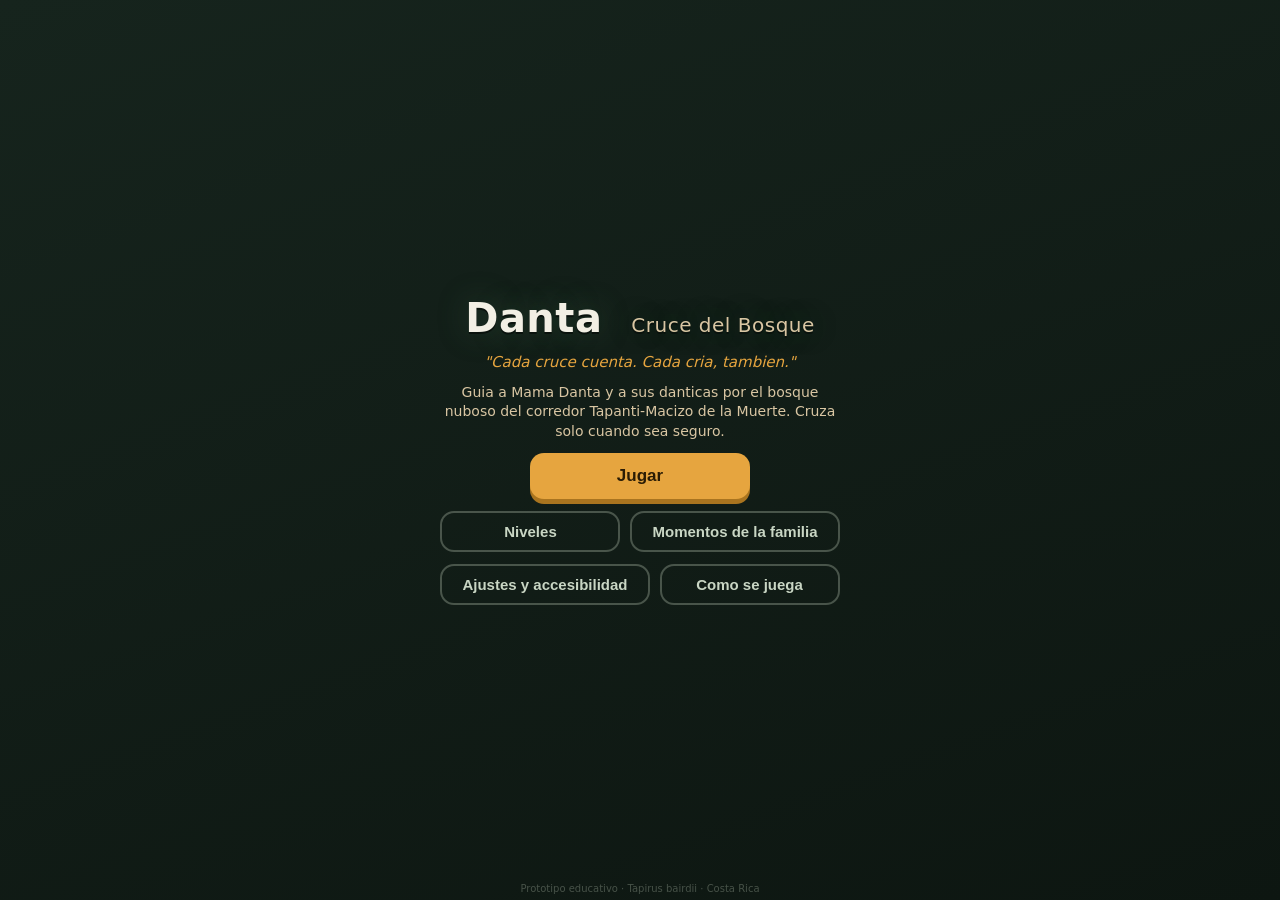
<file: index.html>
<!DOCTYPE html>
<html lang="es">
<head>
<meta charset="utf-8">
<meta name="viewport" content="width=device-width, initial-scale=1, maximum-scale=1, user-scalable=no, viewport-fit=cover">
<meta name="theme-color" content="#1b2a24">
<meta name="description" content="Danta: Cruce del Bosque — juego educativo de conservacion de la danta centroamericana (Tapirus bairdii), corredor Tapanti-Macizo de la Muerte, Costa Rica.">
<link rel="manifest" href="./manifest.json">
<link rel="icon" type="image/svg+xml" href="./icon.svg">
<title>Danta: Cruce del Bosque</title>
<style>
  :root{ --nube:#c9d6c4; --musgo:#3f6b4c; --musgo2:#2c4d38; --roble:#5b4632;
    --sepia:#d9c6a3; --ambar:#e6a53f; --alerta:#d1553b; --agua:#5f8aa6; --noche:#141f1a; --tinta:#101915; --hueso:#f2efe4;
    --danta-sombra-profunda:#1d1c1a; --danta-sombra:#2c2925; --danta-base:#453d37; --danta-medio:#5c5148; --danta-luz:#75685c;
    --danta-cara-base:#6e6458; --danta-cara-luz:#918473; --danta-hocico:#9d8f7c; --danta-labio:#b2a48f;
    --danta-oreja:#302b28; --danta-borde-oreja:#ded8c2; --danta-nariz:#181918; --danta-ojo:#101311; --danta-brillo-ojo:#f4f0dc;
    --danta-luz-bosque:#8fa88c; --danta-luz-lluvia:#8ea8b4; --danta-luz-ambar:#e7b466; --danta-contorno:#191b18;
    --cria-sombra-profunda:#3a281f; --cria-base:#76543c; --cria-medio:#91694b; --cria-luz:#ae8361;
    --cria-manchas:#ddcda7; --cria-manchas-sombra:#bba982; --cria-hocico:#9c7d67; --cria-nariz:#282321; }
  *{box-sizing:border-box; -webkit-tap-highlight-color:transparent; touch-action:none;}
  html,body{margin:0;padding:0;height:100%;width:100%;overflow:hidden;background:var(--tinta);
    font-family:system-ui,-apple-system,"Segoe UI",Roboto,sans-serif;color:var(--hueso);
    -webkit-user-select:none;user-select:none;overscroll-behavior:none;}
  #app{position:fixed;inset:0;display:flex;align-items:center;justify-content:center;background:#000;}
  #game{display:block;background:var(--noche);touch-action:none;}
  .ui{position:absolute;inset:0;pointer-events:none;}
  .ui > *{pointer-events:auto;}
  .hud{position:absolute;top:calc(env(safe-area-inset-top,0px) + 6px);left:8px;right:8px;
    display:flex;align-items:center;justify-content:space-between;gap:10px;pointer-events:none;}
  .hud > *{pointer-events:auto;}
  .bars{display:flex;gap:8px;align-items:center;background:rgba(16,25,21,.75);padding:6px 10px;border-radius:16px;backdrop-filter:blur(4px);border:1px solid rgba(255,255,255,.06);}
  .bar{display:flex;align-items:center;gap:5px;font-size:11px;font-weight:700;}
  .bar .lbl{font-size:14px;}
  .track{width:52px;height:8px;border-radius:6px;background:rgba(255,255,255,.12);overflow:hidden;}
  .fill{height:100%;width:100%;border-radius:6px;transition:width .2s ease;}
  .hud-right{display:flex;align-items:center;gap:8px;}
  .goalbar{background:rgba(16,25,21,.75);border-radius:16px;padding:6px 12px;display:flex;flex-direction:column;gap:1px;backdrop-filter:blur(4px);max-width:40vw;border:1px solid rgba(255,255,255,.06);}
  .goalbar b{font-size:12px;font-weight:800;white-space:nowrap;overflow:hidden;text-overflow:ellipsis;}
  .goalbar .small{font-size:11px;color:var(--sepia);}
  .chip{background:rgba(16,25,21,.75);border-radius:16px;padding:6px 11px;font-weight:800;font-size:14px;display:flex;flex-direction:column;align-items:center;gap:1px;backdrop-filter:blur(4px);border:1px solid rgba(255,255,255,.06);}
  .chip .small{font-size:10px;font-weight:600;color:var(--sepia);}
  .crias-chip{display:flex;gap:5px;align-items:center;background:rgba(16,25,21,.75);border-radius:16px;padding:6px 11px;font-weight:800;font-size:14px;backdrop-filter:blur(4px);border:1px solid rgba(255,255,255,.06);}
  .iconbtn{width:42px;height:42px;border-radius:50%;border:2px solid rgba(255,255,255,.15);background:rgba(16,25,21,.75);color:var(--hueso);font-size:18px;display:flex;align-items:center;justify-content:center;backdrop-filter:blur(4px);transition:all .15s;}
  .iconbtn:active{background:var(--musgo);transform:scale(.94);}
  .pill{position:absolute;top:calc(env(safe-area-inset-top,0px) + 54px);left:50%;transform:translateX(-50%);
    background:rgba(214,150,50,.94);color:#2a1c05;padding:8px 18px;border-radius:24px;font-weight:800;font-size:13px;
    max-width:80vw;text-align:center;box-shadow:0 4px 18px rgba(0,0,0,.6);opacity:0;transition:opacity .3s;}
  .pill.show{opacity:1;}
  .action-pad{position:absolute;bottom:calc(env(safe-area-inset-bottom,0px) + 12px);right:12px;display:flex;gap:10px;align-items:flex-end;pointer-events:none;}
  .action-pad > *{pointer-events:auto;}
  .abtn{width:62px;height:62px;border-radius:50%;border:3px solid rgba(255,255,255,.15);background:rgba(28,44,36,.85);color:var(--hueso);
    font-size:11px;font-weight:700;display:flex;flex-direction:column;align-items:center;justify-content:center;line-height:1;gap:3px;
    box-shadow:0 4px 16px rgba(0,0,0,.5);backdrop-filter:blur(3px);transition:all .15s;}
  .abtn .ic{font-size:22px;}
  .abtn:active{transform:scale(.92);background:var(--musgo);}
  .abtn:disabled{opacity:.35;}
  .dpad-wrap{position:absolute;bottom:calc(env(safe-area-inset-bottom,0px) + 12px);left:12px;display:flex;flex-direction:column;align-items:flex-start;gap:8px;pointer-events:none;}
  .dpad-wrap > *{pointer-events:auto;}
  .dpad-toggle{width:48px;height:48px;border-radius:14px;border:2px solid rgba(255,255,255,.15);background:rgba(16,25,21,.75);color:var(--hueso);font-size:20px;font-weight:800;display:flex;align-items:center;justify-content:center;backdrop-filter:blur(3px);transition:all .15s;}
  .dpad-toggle.on{background:var(--musgo);border-color:var(--ambar);}
  .dpad{display:none;grid-template-columns:repeat(3,52px);grid-template-rows:repeat(3,52px);gap:6px;}
  .dpad.show{display:grid;}
  .dbtn{border:2px solid rgba(255,255,255,.12);background:rgba(28,44,36,.88);color:var(--hueso);font-size:24px;font-weight:800;border-radius:14px;display:flex;align-items:center;justify-content:center;box-shadow:0 3px 12px rgba(0,0,0,.4);transition:all .08s;}
  .dbtn:active,.dbtn.act{background:var(--ambar);color:#2a1c05;transform:scale(.93);}
  .dbtn.empty{background:transparent;border:none;box-shadow:none;}
  .du{grid-column:2;grid-row:1;} .dl{grid-column:1;grid-row:2;} .dc{grid-column:2;grid-row:2;background:rgba(16,25,21,.6);font-size:14px;} .dr{grid-column:3;grid-row:2;} .dd{grid-column:2;grid-row:3;}
  .screen{position:absolute;inset:0;display:flex;flex-direction:column;align-items:center;justify-content:center;text-align:center;padding:18px;gap:12px;background:linear-gradient(160deg,#16241d 0%,#0d1611 100%);overflow-y:auto;}
  .screen.hidden{display:none;}
  h1{font-size:clamp(24px,6vw,40px);margin:0;letter-spacing:.5px;text-shadow:0 2px 0 #0a120d, 0 0 30px rgba(63,107,76,.4);}
  .subtitle{color:var(--sepia);font-size:14px;max-width:46ch;line-height:1.4;margin:0;}
  .tagline{color:var(--ambar);font-style:italic;font-size:15px;margin:0;}
  button.menu{border:none;border-radius:14px;padding:13px 24px;font-size:17px;font-weight:800;background:var(--ambar);color:#2a1c05;box-shadow:0 5px 0 #a9741f;min-width:220px;cursor:pointer;transition:all .08s;}
  button.menu:active{transform:translateY(3px);box-shadow:0 2px 0 #a9741f;}
  button.menu.ghost{background:transparent;color:var(--nube);border:2px solid rgba(201,214,196,.3);box-shadow:none;font-size:15px;padding:10px 20px;font-weight:700;min-width:180px;}
  button.menu.ghost:active{transform:translateY(2px);background:rgba(63,107,76,.25);}
  .row{display:flex;gap:10px;flex-wrap:wrap;justify-content:center;}
  .card{background:rgba(20,32,26,.92);border:1px solid rgba(201,214,196,.12);border-radius:18px;padding:14px 18px;max-width:520px;width:100%;text-align:left;backdrop-filter:blur(4px);}
  .opt{display:flex;justify-content:space-between;align-items:center;padding:10px 0;gap:12px;border-bottom:1px solid rgba(255,255,255,.06);}
  .opt:last-child{border-bottom:none;}
  .opt .desc{font-size:12px;color:var(--sepia);margin-top:2px;}
  .toggle{width:56px;height:30px;border-radius:16px;background:rgba(255,255,255,.15);position:relative;flex:0 0 auto;border:none;}
  .toggle .knob{position:absolute;top:3px;left:3px;width:24px;height:24px;border-radius:50%;background:var(--nube);transition:.16s;}
  .toggle.on{background:var(--musgo);} .toggle.on .knob{left:29px;background:var(--ambar);}
  .seg{display:flex;border-radius:10px;overflow:hidden;border:1px solid rgba(255,255,255,.12);}
  .seg button{background:transparent;color:var(--nube);border:none;padding:7px 11px;font-weight:700;font-size:13px;transition:all .1s;}
  .seg button.sel{background:var(--musgo);color:#fff;}
  .results-grid{display:grid;grid-template-columns:1fr auto 1fr auto;gap:5px 14px;width:100%;max-width:560px;font-size:13px;text-align:left;background:rgba(20,32,26,.92);padding:14px 18px;border-radius:18px;border:1px solid rgba(201,214,196,.08);}
  .results-grid .k{color:var(--sepia);} .results-grid .v{font-weight:800;text-align:right;}
  .results-grid .total{grid-column:1/5;border-top:1px solid rgba(255,255,255,.10);margin-top:4px;padding-top:6px;display:flex;justify-content:space-between;font-size:17px;font-weight:900;color:var(--ambar);}
  .badge{display:inline-flex;align-items:center;gap:6px;background:rgba(214,150,50,.15);border:1px solid var(--ambar);color:var(--ambar);border-radius:20px;padding:5px 11px;font-size:12px;font-weight:800;margin:3px;}
  .album-grid{display:grid;grid-template-columns:repeat(auto-fill,minmax(96px,1fr));gap:8px;width:100%;max-width:560px;}
  .album-item{background:rgba(20,32,26,.92);border-radius:14px;padding:8px 6px;font-size:11px;text-align:center;border:1px solid rgba(255,255,255,.06);}
  .album-item.locked{opacity:.4;} .album-item .em{font-size:26px;display:block;margin-bottom:3px;}
  .credit{position:absolute;bottom:6px;font-size:10px;color:rgba(201,214,196,.3);}
  .flash{position:absolute;inset:0;background:#fff;opacity:0;pointer-events:none;}
  .rotate-hint{position:absolute;inset:0;display:none;flex-direction:column;align-items:center;justify-content:center;gap:14px;background:rgba(13,22,17,.97);z-index:50;text-align:center;padding:24px;}
  .rotate-hint .rot{font-size:56px;animation:spin 2.4s ease-in-out infinite;}
  @keyframes spin{0%,100%{transform:rotate(0)}50%{transform:rotate(90deg)}}
  @media (orientation:portrait){ .rotate-hint{display:flex;} }
</style>
</head>
<body>
<div id="app">
  <canvas id="game" width="820" height="440"></canvas>
  <div class="ui" id="gameUI" style="display:none">
    <div class="hud" id="hud">
      <div class="bars">
        <div class="bar"><span class="lbl">&#128170;</span><div class="track"><div class="fill" id="barEnergy" style="background:linear-gradient(180deg,#a5dd7b,#6ca84d)"></div></div></div>
        <div class="bar"><span class="lbl">&#10084;</span><div class="track"><div class="fill" id="barHealth" style="background:linear-gradient(180deg,#ff8172,#ce5048)"></div></div></div>
        <div class="bar"><span class="lbl">&#9889;</span><div class="track"><div class="fill" id="barStress" style="background:linear-gradient(180deg,#f1c15c,#b88225);width:0%"></div></div></div>
      </div>
      <div class="goalbar"><b id="goalText">Objetivo</b><span class="small" id="goalSub"></span></div>
      <div class="hud-right">
        <div class="crias-chip" id="criasChip">&#129412; <span id="criasCount">0/0</span></div>
        <div class="chip"><span id="scoreVal">0</span><span class="small">ISC</span></div>
        <button class="iconbtn" id="pauseBtn" aria-label="Pausa">&#9208;</button>
      </div>
    </div>
    <div class="pill" id="pill"></div>
    <div class="dpad-wrap">
      <button class="dpad-toggle" id="dpadToggle" aria-label="Mostrar control en cruz">&#10010;</button>
      <div class="dpad" id="dpad">
        <button class="dbtn du" data-dx="0" data-dy="-1" aria-label="Arriba">&#9650;</button>
        <button class="dbtn dl" data-dx="-1" data-dy="0" aria-label="Izquierda">&#9664;</button>
        <button class="dbtn dc" id="dpadStop" aria-label="Alto">&#9209;</button>
        <button class="dbtn dr" data-dx="1" data-dy="0" aria-label="Derecha">&#9654;</button>
        <button class="dbtn dd" data-dx="0" data-dy="1" aria-label="Abajo">&#9660;</button>
      </div>
    </div>
    <div class="action-pad" id="actionPad">
      <button class="abtn" id="btnLlamar"><span class="ic">&#128227;</span>Llamar</button>
      <button class="abtn" id="btnDetener"><span class="ic">&#9995;</span>Detener</button>
      <button class="abtn" id="btnRefugio"><span class="ic">&#127807;</span>Refugio</button>
    </div>
    <div class="flash" id="flash"></div>
  </div>
  <div class="rotate-hint"><div class="rot">&#128241;</div><div style="font-weight:800;font-size:18px;">Gira el dispositivo</div><div class="subtitle">Danta: Cruce del Bosque se juega en horizontal.</div></div>
  <div class="screen" id="menu">
    <h1>Danta &nbsp;<span style="font-size:.5em;color:var(--sepia);font-weight:500;">Cruce del Bosque</span></h1>
    <p class="tagline">"Cada cruce cuenta. Cada cria, tambien."</p>
    <p class="subtitle">Guia a Mama Danta y a sus danticas por el bosque nuboso del corredor Tapanti-Macizo de la Muerte. Cruza solo cuando sea seguro.</p>
    <div class="row"><button class="menu" id="playBtn">Jugar</button></div>
    <div class="row"><button class="menu ghost" id="continueBtn">Niveles</button><button class="menu ghost" id="albumBtn">Momentos de la familia</button></div>
    <div class="row"><button class="menu ghost" id="settingsBtn">Ajustes y accesibilidad</button><button class="menu ghost" id="howBtn">Como se juega</button></div>
    <div class="credit">Prototipo educativo &middot; Tapirus bairdii &middot; Costa Rica</div>
  </div>
  <div class="screen hidden" id="levels"><h1 style="font-size:26px;">Niveles</h1><div class="card" id="levelList"></div><button class="menu ghost" id="levelsBack">Volver</button></div>
  <div class="screen hidden" id="settings"><h1 style="font-size:26px;">Ajustes</h1><div class="card" id="settingsList"></div><button class="menu ghost" id="settingsBack">Volver</button></div>
  <div class="screen hidden" id="how"><h1 style="font-size:24px;">Como se juega</h1>
    <div class="card" style="font-size:13px;line-height:1.55;">
      <p>&#128072; <b>Arrastra el dedo</b> (o usa el <b>control en cruz</b> &#10010; abajo a la izquierda) para llevar a Mama Danta de izquierda a derecha.</p>
      <p>&#127811; <b>Come plantas</b> a ambos lados para recuperar energia. Las maduras dan mas alimento y semillas.</p>
      <p>&#128663; <b>Observa el transito.</b> Los vehiculos suben y bajan por la via. Cruza solo cuando TODO el grupo tenga tiempo.</p>
      <p>&#128227; <b>Llamar</b> reagrupa &middot; &#9995; <b>Detener</b> congela al borde &middot; &#127807; <b>Refugio</b> esconde en vegetacion.</p>
      <p>&#127753; Usa los <b>pasos de fauna</b> (franjas verdes que cruzan la via): el cruce es seguro y da bonificacion.</p>
      <p>&#127919; Llega al <b>bosque protegido</b> (derecha) con la mayor cantidad de crias.</p>
    </div>
    <button class="menu ghost" id="howBack">Entendido</button></div>
  <div class="screen hidden" id="album"><h1 style="font-size:24px;">Momentos de la familia</h1><p class="subtitle">Escenas que has desbloqueado protegiendo al grupo.</p><div class="album-grid" id="albumGrid"></div><button class="menu ghost" id="albumBack">Volver</button></div>
  <div class="screen hidden" id="intro"><h1 id="introTitle" style="font-size:24px;"></h1><p class="subtitle" id="introDesc"></p><div class="card" id="introGoals" style="font-size:13px;"></div><button class="menu" id="introStart">Comenzar</button><button class="menu ghost" id="introBack">Volver al menu</button></div>
  <div class="screen hidden" id="pause"><h1 style="font-size:28px;">Pausa</h1><button class="menu" id="resumeBtn">Continuar</button><button class="menu ghost" id="restartBtn">Reiniciar nivel</button><button class="menu ghost" id="quitBtn">Salir al menu</button></div>
  <div class="screen hidden" id="results"><h1 id="resultTitle" style="font-size:26px;"></h1><div id="resultBadges" class="row"></div><div class="results-grid" id="resultGrid"></div><p class="subtitle" id="resultMsg" style="color:var(--ambar)"></p><div class="row"><button class="menu" id="nextBtn">Siguiente nivel</button></div><div class="row"><button class="menu ghost" id="replayBtn">Repetir nivel</button><button class="menu ghost" id="resultsMenuBtn">Menu</button></div></div>
  <div class="screen hidden" id="gameover"><h1 style="font-size:26px;">Mama Danta necesita descansar</h1><p class="subtitle" id="gameoverMsg"></p><button class="menu" id="goRetry">Reintentar nivel</button><button class="menu ghost" id="goMenu">Menu</button></div>
</div>
<script>
"use strict";
/* DANTA: CRUCE DEL BOSQUE — rediseño 2.5D con cámara y zoom */
const Store=(()=>{ const KEY="danta_cruce_v2"; let mem={}; let ok=true;
  try{ const t="__t"; localStorage.setItem(t,"1"); localStorage.removeItem(t); }catch(e){ ok=false; }
  function load(){ try{ if(ok){ const raw=localStorage.getItem(KEY); return raw?JSON.parse(raw):{}; } }catch(e){ ok=false; } return mem; }
  function save(d){ mem=d; try{ if(ok) localStorage.setItem(KEY,JSON.stringify(d)); }catch(e){ ok=false; } }
  return { load, save, available:()=>ok };
})();
const defaultState={ level:1, unlockedLevel:1, bestScores:{}, album:{}, survivors:[],
  settings:{ sound:true, vibrate:true, childMode:false, eduMode:false, difficulty:"normal", highContrast:false, gameSpeed:1, dpad:false } };
let persist=Object.assign({},defaultState,Store.load());
persist.settings=Object.assign({},defaultState.settings,persist.settings||{});
function commit(){ Store.save(persist); }

const TAU=Math.PI*2;
const clamp=(v,a,b)=> v<a?a:(v>b?b:v);
const lerp=(a,b,t)=> a+(b-a)*t;
const rand=(a=1,b=0)=> b+Math.random()*(a-b);
const randInt=(a,b)=> Math.floor(rand(a,b+1));
const pick=arr=> arr[Math.floor(Math.random()*arr.length)];
const dist=(ax,ay,bx,by)=> Math.hypot(ax-bx,ay-by);
const now=()=> performance.now();

const canvas=document.getElementById("game"), ctx=canvas.getContext("2d");
const W=820,H=440; canvas.width=W; canvas.height=H;
function fitCanvas(){ const vw=window.innerWidth, vh=window.innerHeight; const s=Math.min(vw/W,vh/H);
  canvas.style.width=Math.round(W*s)+"px"; canvas.style.height=Math.round(H*s)+"px"; }
window.addEventListener("resize",fitCanvas); fitCanvas();

/* Proyección oblicua 3/4 */
const CW=100, CH=100;
const ORIGIN={x:232,y:70};
const EX={x:5.4, y:0.20};
const EY={x:-1.2, y:3.30};
const PDET=EX.x*EY.y - EY.x*EX.y;

/* Cámara con zoom alto */
const camera = { x: ORIGIN.x, y: ORIGIN.y, zoom: 3.2, targetX: ORIGIN.x, targetY: ORIGIN.y, targetZoom: 3.2 };

function proj(gx, gy) {
  const wx = ORIGIN.x + gx*EX.x + gy*EY.x;
  const wy = ORIGIN.y + gx*EX.y + gy*EY.y;
  return { x: (wx - camera.x) * camera.zoom + W/2, y: (wy - camera.y) * camera.zoom + H/2 };
}
function unproj(sx, sy) {
  const wx = (sx - W/2) / camera.zoom + camera.x;
  const wy = (sy - H/2) / camera.zoom + camera.y;
  const dx = wx - ORIGIN.x, dy = wy - ORIGIN.y;
  return { gx: (dx*EY.y - dy*EY.x)/PDET, gy: (dy*EX.x - dx*EX.y)/PDET };
}
function feetY(gx,gy){ return ORIGIN.y+gx*EX.y+gy*EY.x; }
const GX_LEFT_END=36, GX_ROAD_A=41, GX_ROAD_B=65, GX_RIGHT_START=70;
const LANES=[46,53,60];
function onRoadGx(gx){ return gx>GX_ROAD_A-2 && gx<GX_ROAD_B+2; }
function inForestGx(gx){ return gx<GX_LEFT_END || gx>GX_RIGHT_START; }
const ROAD_PX_PER_U=Math.hypot(EX.x,EX.y);

/* Audio */
const Sound=(()=>{ let ctxA=null, master=null;
  function ensure(){ if(ctxA) return; try{ ctxA=new (window.AudioContext||window.webkitAudioContext)(); master=ctxA.createGain(); master.gain.value=0.5; master.connect(ctxA.destination); }catch(e){ ctxA=null; } }
  function tone(freq,dur,type="sine",vol=0.3,slideTo=null){ if(!persist.settings.sound) return; ensure(); if(!ctxA) return;
    const o=ctxA.createOscillator(), g=ctxA.createGain(); o.type=type; o.frequency.value=freq;
    if(slideTo) o.frequency.exponentialRampToValueAtTime(slideTo,ctxA.currentTime+dur);
    g.gain.value=vol; g.gain.exponentialRampToValueAtTime(0.0001,ctxA.currentTime+dur);
    o.connect(g); g.connect(master); o.start(); o.stop(ctxA.currentTime+dur); }
  function noise(dur,vol=0.15){ if(!persist.settings.sound) return; ensure(); if(!ctxA) return;
    const n=Math.floor(ctxA.sampleRate*dur), buf=ctxA.createBuffer(1,n,ctxA.sampleRate), d=buf.getChannelData(0);
    for(let i=0;i<n;i++) d[i]=(Math.random()*2-1)*(1-i/n);
    const src=ctxA.createBufferSource(); src.buffer=buf; const g=ctxA.createGain(); g.gain.value=vol; src.connect(g); g.connect(master); src.start(); }
  return { resume(){ ensure(); if(ctxA&&ctxA.state==="suspended") ctxA.resume(); },
    eat(){ tone(520,.12,"triangle",.2,660); }, call(){ tone(300,.25,"sine",.3,240); },
    warn(){ tone(660,.08,"square",.25); setTimeout(()=>tone(660,.08,"square",.25),120); },
    car(){ noise(.25,.08); }, lose(){ tone(300,.5,"sine",.3,150); }, seed(){ tone(700,.1,"triangle",.15,900); },
    pass(){ tone(440,.15,"sine",.25,550); }, celebrate(){ [523,659,784,1046].forEach((f,i)=> setTimeout(()=>tone(f,.2,"triangle",.25),i*110)); },
    soft(){ tone(400,.6,"sine",.18,320); } };
})();
function vibrate(ms){ if(persist.settings.vibrate && navigator.vibrate){ try{ navigator.vibrate(ms); }catch(e){} } }

/* Personalidades */
const PERSONALITIES={
  curiosa:{icon:"🦋",name:"Curiosa",distract:0.9,freeze:0.1,speed:1.0,tire:1.0,panicDir:0.1,follow:0.9},
  timida:{icon:"😨",name:"Timida",distract:0.2,freeze:0.9,speed:0.9,tire:1.0,panicDir:0.1,follow:1.0},
  rapida:{icon:"💨",name:"Rapida",distract:0.3,freeze:0.1,speed:1.35,tire:1.1,panicDir:0.2,follow:0.7},
  dormilona:{icon:"😴",name:"Dormilona",distract:0.3,freeze:0.3,speed:0.8,tire:1.5,panicDir:0.1,follow:0.9},
  juguetona:{icon:"💦",name:"Juguetona",distract:0.8,freeze:0.1,speed:1.05,tire:1.1,panicDir:0.2,follow:0.8},
  obediente:{icon:"💚",name:"Obediente",distract:0.1,freeze:0.1,speed:1.0,tire:0.9,panicDir:0.05,follow:1.3},
  asustadiza:{icon:"🌀",name:"Asustadiza",distract:0.3,freeze:0.5,speed:1.1,tire:1.0,panicDir:0.8,follow:0.9}
};
const PERS_KEYS=Object.keys(PERSONALITIES);

/* Niveles */
const LEVELS=[
  { id:1, name:"Primer cruce", desc:"Mama Danta sola. Aprende a moverte, comer y observar el transito.",
    goals:{minCrias:0,minFood:2,minSeeds:0}, criasStart:0, criasSpawn:0,
    traffic:{interval:3.0,speed:70,density:1,night:false,twoWay:false}, hunters:0, fog:0, rain:0, faunaPasses:1,
    tips:["Arrastra el dedo o usa el control en cruz (+) para mover a Mama Danta.","Come 2 plantas y llega al bosque de la derecha."] },
  { id:2, name:"La primera dantica", desc:"Aparece una cria obediente. Aprende a llamarla y a esperar antes de cruzar.",
    goals:{minCrias:1,minFood:2,minSeeds:1}, criasStart:1, criasSpawn:0, forcePers:["obediente"],
    traffic:{interval:2.8,speed:80,density:1,night:false,twoWay:false}, hunters:0, fog:0, rain:0, faunaPasses:1,
    tips:["Usa Llamar para reagrupar a la cria.","Espera a que el grupo tenga tiempo de cruzar junto."] },
  { id:3, name:"Dos pequenas exploradoras", desc:"Dos crias con caracteres distintos. Reagrupalas y usa un paso de fauna.",
    goals:{minCrias:2,minFood:3,minSeeds:1}, criasStart:2, criasSpawn:0, forcePers:["curiosa","rapida"],
    traffic:{interval:2.4,speed:90,density:1,night:false,twoWay:true}, hunters:0, fog:0, rain:0, faunaPasses:2,
    tips:["Detener congela a las crias al borde de la via.","La franja verde que cruza la via es un paso de fauna."] },
  { id:4, name:"Bosque fragmentado", desc:"Menos cobertura y mas transito. Busca refugios y protege a tres danticas.",
    goals:{minCrias:3,minFood:3,minSeeds:2}, criasStart:3, criasSpawn:0,
    traffic:{interval:2.0,speed:100,density:2,night:false,twoWay:true}, hunters:0, fog:0, rain:0, faunaPasses:2,
    tips:["Refugio esconde a las crias en vegetacion densa.","Dispersa semillas comiendo frutos maduros."] },
  { id:5, name:"Noche y neblina", desc:"Luces, camiones y cazadores. Manten al grupo unido y evita zonas abiertas.",
    goals:{minCrias:3,minFood:2,minSeeds:1}, criasStart:3, criasSpawn:1,
    traffic:{interval:2.2,speed:110,density:2,night:true,twoWay:true}, hunters:2, fog:0.55, rain:0, faunaPasses:2,
    tips:["En la niebla los cazadores te ven menos.","Quedate quieto o en refugio si un cazador se acerca."] },
  { id:6, name:"El gran corredor", desc:"Crias y juveniles. Atraviesa el corredor usando pasos de fauna y dispersa semillas.",
    goals:{minCrias:4,minFood:3,minSeeds:3}, criasStart:4, criasSpawn:1,
    traffic:{interval:1.7,speed:120,density:3,night:false,twoWay:true}, hunters:1, fog:0.2, rain:0.5, faunaPasses:3,
    tips:["Planifica: que TODO el grupo cruce por el paso de fauna.","Cada cria que llega fortalece a la poblacion."] }
];
function diffMul(){ const d=persist.settings.difficulty;
  if(persist.settings.childMode) return {speed:0.6,interval:1.6,hunters:0};
  if(persist.settings.eduMode) return {speed:0.85,interval:1.3,hunters:0};
  if(d==="suave") return {speed:0.8,interval:1.4,hunters:0.5};
  if(d==="reto") return {speed:1.2,interval:0.8,hunters:1.3};
  return {speed:1,interval:1,hunters:1}; }

const CELEBRATIONS=[
  {id:"orejas",em:"👂",label:"Orejas en coro"}, {id:"giro",em:"🌀",label:"Vuelta a mama"},
  {id:"charco",em:"💦",label:"Salto al charco"}, {id:"sacudida",em:"💧",label:"Sacudida mojada"},
  {id:"fila",em:"⬆️",label:"Hocicos al cielo"}, {id:"tropezon",em:"🍂",label:"Tropezon simpatico"},
  {id:"asomo",em:"👀",label:"Asomo timido"}, {id:"toque",em:"💚",label:"Toque de hocico"},
  {id:"descanso",em:"😌",label:"Descanso en familia"}, {id:"reverencia",em:"🙇",label:"Pequena reverencia"},
  {id:"hojas",em:"🍃",label:"Juego con hojas"}
];
function unlockAlbum(id){ if(id && !persist.album[id]){ persist.album[id]=true; commit(); } }

/* ------- REDISEÑO 2.5D: DIBUJO DE LA DANTA (MODULAR) ------- */
function drawTapir3D(g, sx, sy, size, face, opts) {
  opts=opts||{};
  const calf=!!opts.calf, scared=!!opts.scared, mood=opts.mood||"neutral", pose=opts.pose||"idle";
  const anim=opts.animTime||0, speed=opts.speed||0, wet=!!opts.wet, night=!!opts.night;
  const s=size*0.12; // escala base (size es el multiplicador, ej: 7.0)
  const depth=opts.depth||1;
  const ds=0.72+depth*0.28;
  g.save(); g.translate(sx,sy); g.scale(face*ds,ds);
  const shadowCol="rgba(0,0,0,0.25)";
  // 1. Sombra proyectada
  g.save(); g.globalAlpha=0.30; g.fillStyle=shadowCol; 
  g.beginPath(); g.ellipse(0,s*0.15,s*2.2,s*0.7,0,0,TAU); g.fill(); g.restore();

  // 2. Patas traseras
  const legCol="#1d1c1a";
  g.fillStyle=legCol;
  const walk=Math.sin(anim*speed);
  const legOff=walk*0.06*s;
  g.fillRect(-s*1.05,-s*0.5+legOff, s*0.35, s*0.6);
  g.fillRect(-s*0.55,-s*0.48-legOff, s*0.35, s*0.58);

  // 3. Cuerpo base (gradiente radial)
  const bodyGrad=g.createRadialGradient(-s*0.3,-s*1.4,s*0.1,-s*0.15,-s*0.85,s*1.8);
  bodyGrad.addColorStop(0, "#75685c");
  bodyGrad.addColorStop(0.3, "#5c5148");
  bodyGrad.addColorStop(0.65, "#453d37");
  bodyGrad.addColorStop(1, "#24211e");
  g.fillStyle=bodyGrad;
  g.beginPath(); g.ellipse(-s*0.1,-s*0.95,s*1.2,s*0.85,-0.06,0,TAU); g.fill();

  // 4. Sombra inferior (vientre)
  const bellyGrad=g.createRadialGradient(-s*0.1,-s*0.6,s*0.05,-s*0.1,-s*0.35,s*1.2);
  bellyGrad.addColorStop(0,"rgba(20,18,16,0)");
  bellyGrad.addColorStop(0.6,"rgba(20,18,16,0.2)");
  bellyGrad.addColorStop(1,"rgba(14,13,12,0.55)");
  g.fillStyle=bellyGrad; g.beginPath(); g.ellipse(-s*0.1,-s*0.55,s*1.1,s*0.6,0,0,TAU); g.fill();

  // 5. Grupa (luz)
  g.fillStyle="#6b6157"; g.beginPath(); g.ellipse(-s*0.85,-s*0.95,s*0.5,s*0.65,0,0,TAU); g.fill();

  // 6. Cuello y cabeza (gradiente)
  const headGrad=g.createRadialGradient(s*0.8,-s*1.2,s*0.1,s*0.95,-s*1.15,s*0.6);
  headGrad.addColorStop(0,"#918473"); headGrad.addColorStop(0.5,"#6e6458"); headGrad.addColorStop(1,"#4a413b");
  g.fillStyle=headGrad;
  g.beginPath(); g.ellipse(s*0.95,-s*1.15,s*0.5,s*0.48,0.2,0,TAU); g.fill();

  // 7. Trompa (carnosa)
  const trunkOff=(mood==="curiosa"?-0.05*s:(mood==="asustada"?0.05*s:0));
  g.fillStyle="#9d8f7c";
  g.beginPath(); g.moveTo(s*1.25,-s*1.25+trunkOff);
  g.quadraticCurveTo(s*1.65,-s*1.2+trunkOff*0.7,s*1.6,-s*0.9+trunkOff*0.4);
  g.quadraticCurveTo(s*1.5,-s*0.85+trunkOff*0.3,s*1.3,-s*1.0+trunkOff*0.2); g.closePath(); g.fill();
  // nariz
  g.fillStyle="#181918"; g.beginPath(); g.arc(s*1.55,-s*0.88+trunkOff*0.2,s*0.06,0,TAU); g.fill();
  g.fillStyle="rgba(20,20,20,0.2)"; g.beginPath(); g.arc(s*1.45,-s*0.92+trunkOff*0.2,s*0.04,0,TAU); g.fill();

  // 8. Patas delanteras
  g.fillStyle=legCol;
  const legOff2=-walk*0.06*s;
  g.fillRect(s*0.35,-s*0.5+legOff2, s*0.32, s*0.58);
  g.fillRect(s*0.70,-s*0.46-legOff2, s*0.32, s*0.54);
  // pezuñas
  g.fillStyle="#2a2622"; g.fillRect(s*0.35,-s*0.02+legOff2, s*0.15, s*0.08);
  g.fillRect(s*0.70,-s*0.0-legOff2, s*0.15, s*0.08);

  // 9. Oreja posterior
  const earDrop=(mood==="asustada"?0.15*s:(mood==="feliz"?-0.1*s:0));
  g.fillStyle="#302b28";
  g.beginPath(); g.ellipse(s*0.72,-s*1.5+earDrop,s*0.16,s*0.28,-0.2,0,TAU); g.fill();
  g.fillStyle="#ded8c2"; g.beginPath(); g.ellipse(s*0.72,-s*1.62+earDrop,s*0.09,s*0.14,-0.2,0,TAU); g.fill();

  // 10. Oreja frontal
  g.fillStyle="#302b28";
  g.beginPath(); g.ellipse(s*1.0,-s*1.45+earDrop,s*0.18,s*0.30,0.15,0,TAU); g.fill();
  g.fillStyle="#ded8c2"; g.beginPath(); g.ellipse(s*1.0,-s*1.58+earDrop,s*0.10,s*0.16,0.15,0,TAU); g.fill();

  // 11. Ojo (lateral, expresivo)
  const eyeOpen=(mood==="asustada"||scared)?1:(mood==="feliz"?0.6:0.8);
  const eyeYOff=(mood==="feliz"?-0.04*s:0);
  g.fillStyle="#101311"; g.beginPath(); g.ellipse(s*1.02,-s*1.18+eyeYOff,s*0.09*eyeOpen,s*0.07*eyeOpen,0,0,TAU); g.fill();
  g.fillStyle="#f4f0dc"; g.beginPath(); g.arc(s*1.04,-s*1.20+eyeYOff,s*0.025,0,TAU); g.fill();
  // párpado superior
  g.strokeStyle="#1d1c1a"; g.lineWidth=s*0.03; g.beginPath(); g.arc(s*1.02,-s*1.18+eyeYOff,s*0.09*eyeOpen,-Math.PI,0); g.stroke();

  // 12. Boca (sutil)
  if(mood!=="asustada"){ g.strokeStyle="#1d1c1a"; g.lineWidth=s*0.02; g.beginPath(); g.arc(s*1.3,-s*0.95+trunkOff*0.2,s*0.08,0.1,0.5); g.stroke(); }

  // 13. Marcas de cría (si es calf)
  if(calf){
    // Franjas crema longitudinales
    g.fillStyle="rgba(221,205,167,0.7)";
    for(let i=0;i<5;i++){ const ux=-s*1.0+i*s*0.4, uy=-s*0.95+((i%2)?-s*0.3:s*0.25); g.beginPath(); g.ellipse(ux,uy,s*0.12,s*0.22,0.3,0,TAU); g.fill(); }
    // Manchas laterales
    g.fillStyle="rgba(187,169,130,0.5)";
    for(let i=0;i<6;i++){ const a=i*1.2+0.5; g.beginPath(); g.arc(-s*0.5+Math.cos(a)*s*0.5,-s*0.9+Math.sin(a)*s*0.5,s*0.08,0,TAU); g.fill(); }
  }

  // 14. Oclusión ambiental bajo cuello y mandíbula
  g.fillStyle="rgba(0,0,0,0.15)"; g.beginPath(); g.ellipse(s*0.9,-s*0.9,s*0.25,s*0.15,0.2,0,TAU); g.fill();

  // 15. Luz de borde (rim light)
  const rimCol=night?"rgba(90,120,130,0.3)":"rgba(200,220,190,0.25)";
  g.strokeStyle=rimCol; g.lineWidth=s*0.05;
  g.beginPath(); g.arc(-s*0.85,-s*0.95,s*0.45, -0.5,0.5); g.stroke();
  g.beginPath(); g.arc(s*0.95,-s*1.15,s*0.4, 0.2,1.0); g.stroke();

  // 16. Reflejos de humedad (si está mojado)
  if(wet){
    g.fillStyle="rgba(255,255,255,0.08)"; g.beginPath(); g.ellipse(-s*0.3,-s*1.3,s*0.3,s*0.1,0.2,0,TAU); g.fill();
    g.fillStyle="rgba(255,255,255,0.05)"; g.beginPath(); g.ellipse(-s*0.6,-s*1.1,s*0.2,s*0.06,0,0,TAU); g.fill();
  }

  // 17. Contorno cómic variable
  g.strokeStyle="#191b18"; g.lineWidth=s*0.055; g.lineJoin="round"; g.lineCap="round";
  g.strokeStyle="rgba(25,27,24,0.75)"; 
  // contorno parcial: cuerpo, cabeza
  g.beginPath(); g.moveTo(-s*1.0,-s*0.5); g.quadraticCurveTo(-s*1.2,-s*0.8,-s*0.9,-s*1.1);
  g.quadraticCurveTo(-s*0.6,-s*1.4,0,-s*1.5);
  g.quadraticCurveTo(s*0.6,-s*1.5,s*0.95,-s*1.3);
  g.quadraticCurveTo(s*1.3,-s*1.1,s*1.4,-s*0.8);
  g.quadraticCurveTo(s*1.3,-s*0.5,s*1.1,-s*0.4);
  g.stroke();
  // contorno de patas
  g.lineWidth=s*0.045;
  g.strokeRect(s*0.35,-s*0.5,s*0.32,s*0.58);
  g.strokeRect(s*0.70,-s*0.46,s*0.32,s*0.54);
  g.strokeRect(-s*1.05,-s*0.5,s*0.35,s*0.6);
  g.strokeRect(-s*0.55,-s*0.48,s*0.35,s*0.58);

  g.restore();
}

/* ------- CLASES ------- */
class Danta{
  constructor(gx,gy){ this.gx=gx;this.gy=gy;this.vx=0;this.vy=0;this.r=3.4;this.face=1;
    this.tx=gx;this.ty=gy;this.baseSpeed=20;this.walk=false;this.dash=0;
    this.energy=100;this.health=100;this.stress=0;this.eating=0;this.protectCd=0;this.trail=[];this.shake=0;this.mood="neutral";this.wet=false;this.anim=0; }
  setTargetWorld(gx,gy){ this.tx=clamp(gx,2,98); this.ty=clamp(gy,4,96); }
  update(dt){
    const dx=this.tx-this.gx, dy=this.ty-this.gy, d=Math.hypot(dx,dy);
    let sp=this.baseSpeed; if(this.walk) sp*=0.45; if(this.dash>0){ sp*=1.9; this.dash-=dt; }
    if(this.energy<25) sp*=0.75; sp*=(1-Math.min(0.35, criasFollowing()*0.05));
    if(d>0.4){ const ux=dx/d,uy=dy/d; this.vx=lerp(this.vx,ux*sp,0.14); this.vy=lerp(this.vy,uy*sp,0.14);
      if(Math.abs(this.vx)>0.6) this.face=this.vx>0?1:-1; } else { this.vx*=0.8; this.vy*=0.8; }
    this.gx=clamp(this.gx+this.vx*dt,2,98); this.gy=clamp(this.gy+this.vy*dt,4,96);
    if(this.trail.length===0 || dist(this.gx,this.gy,this.trail[0].gx,this.trail[0].gy)>0.9){ this.trail.unshift({gx:this.gx,gy:this.gy}); if(this.trail.length>160) this.trail.pop(); }
    const moving=Math.hypot(this.vx,this.vy);
    this.energy=clamp(this.energy-dt*(1.1+moving*0.03),0,100);
    const onRoad=onRoadGx(this.gx), inForest=inForestGx(this.gx);
    this.stress=clamp(this.stress+dt*(onRoad?7:(inForest?-9:-3)),0,100);
    if(this.energy<=0) this.health=clamp(this.health-dt*4,0,100);
    if(this.protectCd>0) this.protectCd-=dt; if(this.shake>0) this.shake-=dt; if(this.eating>0) this.eating-=dt;
    if(moving>0.5) this.anim+=dt*2; else this.anim=0;
    this.mood=this.stress>70?"asustada":(this.energy<25?"cansada":"neutral");
    if(this.eating>0) this.mood="comiendo";
    if(this.protectCd>0) this.mood="protectora";
    if(world&&world.night) this.wet=true; else this.wet=false;
  }
  feet(){ return feetY(this.gx,this.gy); }
  draw(g){ const p=proj(this.gx,this.gy); const sh=(this.shake>0?Math.sin(now()/30)*2:0);
    drawShadow(g,this.gx,this.gy,this.r);
    drawTapir3D(g,p.x+sh,p.y,this.r*7.0,this.face,{calf:false,scared:this.stress>70,mood:this.mood,pose:this.walk?"walking":"idle",animTime:this.anim,speed:this.vx?2:0,wet:this.wet,night:world?world.night:false,depth:1}); }
}

class Dantica{
  constructor(persKey,stage=0){ this.pers=PERSONALITIES[persKey]; this.persKey=persKey; this.stage=stage;
    this.gx=0;this.gy=0;this.vx=0;this.vy=0;this.face=1; this.r=2.2+stage*0.5;
    this.state="follow"; this.energy=90; this.scared=0; this.rezagadaT=0; this.lost=false; this.safe=false;
    this.exhaust=0; this.distract=0; this.hurtGrace=0; this.levelsSurvived=0; this.faunaUses=0;
    this.noDamage=true; this.name=null; this.wob=rand(TAU); this.rank=0; this._wasOnRoad=false; this.mood="neutral"; this.anim=0; }
  speedBase(){ return (14+this.stage*1.8)*this.pers.speed; }
  feet(){ return feetY(this.gx,this.gy); }
  update(dt,mama,rankIndex){
    if(this.lost) return; this.rank=rankIndex; if(this.hurtGrace>0) this.hurtGrace-=dt;
    const idx=Math.min(mama.trail.length-1, 8+rankIndex*7);
    const tp=mama.trail[idx]||{gx:mama.gx-4,gy:mama.gy};
    let carNear=null,carDist=1e9; for(const v of world.vehicles){ const d=dist(this.gx,this.gy,v.gx,v.gy); if(d<carDist){carDist=d;carNear=v;} }
    let hunterNear=null,hDist=1e9; for(const hnt of world.hunters){ const d=dist(this.gx,this.gy,hnt.gx,hnt.gy); if(d<hDist){hDist=d;hunterNear=hnt;} }
    const onRoad=onRoadGx(this.gx); const nearCover=coverNear(this.gx,this.gy);
    if(world.stopOrder){ this.state="wait"; }
    else if(hunterNear && hDist<22 && !world.fogActive){ this.state=nearCover?"hide":"flee"; this.scared=1.2; }
    else if(carNear && carDist<16 && onRoad){ this.scared=1.0; this.state=(Math.random()<this.pers.freeze)?"freeze":"flee"; }
    else if(this.energy<30 && !onRoad){ this.state="eat"; }
    else { if(!onRoad && Math.random()<this.pers.distract*dt*0.4 && this.distract<=0) this.distract=rand(1.6,0.6); this.state=(this.distract>0)?"play":"follow"; }
    const dm=dist(this.gx,this.gy,mama.gx,mama.gy); const safeDist=12+rankIndex*3.4;
    if(dm>safeDist && this.state==="follow") this.rezagadaT+=dt; else if(this.state==="follow") this.rezagadaT=Math.max(0,this.rezagadaT-dt*1.5);
    if(this.rezagadaT>9){ loseDantica(this,"separacion"); return; }
    let goalX=tp.gx, goalY=tp.gy, sp=this.speedBase();
    switch(this.state){
      case "wait": case "freeze": sp=0; break;
      case "flee": { const th=(hunterNear&&hDist<22)?hunterNear:carNear;
        if(th){ const a=Math.atan2(this.gy-th.gy,this.gx-th.gx); goalX=this.gx+Math.cos(a)*10; goalY=this.gy+Math.sin(a)*10;
          if(this.pers.panicDir>Math.random()){ goalX=this.gx-Math.cos(a)*10; } } sp*=1.3; break; }
      case "hide": { const c=nearestCover(this.gx,this.gy); if(c){goalX=c.gx;goalY=c.gy;} sp*=1.1; break; }
      case "eat": { const p=nearestPlant(this.gx,this.gy,true); if(p){ goalX=p.gx; goalY=p.gy; if(dist(this.gx,this.gy,p.gx,p.gy)<p.r+1.5){ p.nibble(dt); this.energy=clamp(this.energy+dt*14,0,100); } } break; }
      case "play": { this.distract-=dt; goalX=tp.gx+Math.sin(this.wob+now()/400)*3.6; goalY=tp.gy+Math.cos(this.wob+now()/500)*2.4; sp*=0.6; break; }
      default: sp*=this.pers.follow;
    }
    this.energy=clamp(this.energy-dt*(0.7*this.pers.tire),0,100);
    if(this.energy<=0){ this.exhaust+=dt; if(this.exhaust>7){ loseDantica(this,"agotamiento"); return; } } else this.exhaust=Math.max(0,this.exhaust-dt);
    if(this.energy<25) sp*=0.7; if(this.scared>0) this.scared-=dt;
    const gdx=goalX-this.gx, gdy=goalY-this.gy, gd=Math.hypot(gdx,gdy);
    if(sp>0 && gd>0.3){ const ux=gdx/gd,uy=gdy/gd; this.vx=lerp(this.vx,ux*sp,0.2); this.vy=lerp(this.vy,uy*sp,0.2); if(Math.abs(this.vx)>0.4) this.face=this.vx>0?1:-1; }
    else { this.vx*=0.7; this.vy*=0.7; }
    this.gx=clamp(this.gx+this.vx*dt,1,99); this.gy=clamp(this.gy+this.vy*dt,3,97);
    this.safe=this.gx>GX_RIGHT_START;
    if(onRoad && this.hurtGrace<=0){ for(const v of world.vehicles){
      if(Math.abs(this.gx-v.gx)<v.hw+this.r && Math.abs(this.gy-v.gy)<v.hl+this.r && !inFaunaPass(this.gy)){
        if(mama.protectCd>0 && dist(this.gx,this.gy,mama.gx,mama.gy)<6){ } else { loseDantica(this,"atropello"); return; } } } }
    if(hunterNear && hDist<4.5 && this.hurtGrace<=0 && !nearCover){ loseDantica(this,"cazador"); return; }
    for(const t of world.traps){ if(!t.sprung && dist(this.gx,this.gy,t.gx,t.gy)<t.r+this.r){ t.sprung=true; loseDantica(this,"trampa"); return; } }
    this.mood=this.scared>0?"asustada":(this.state==="play"?"feliz":"neutral");
    if(Math.hypot(this.vx,this.vy)>0.5) this.anim+=dt*2; else this.anim=0;
  }
  draw(g){ if(this.lost) return; const p=proj(this.gx,this.gy);
    drawShadow(g,this.gx,this.gy,this.r);
    drawTapir3D(g,p.x,p.y,this.r*7.0,this.face,{calf:true,scared:this.scared>0,mood:this.mood,pose:this.state==="play"?"play":"idle",animTime:this.anim,speed:this.vx?2:0,wet:world?world.night:false,night:world?world.night:false,depth:0.8});
    g.save(); g.globalAlpha=0.92; g.font="11px system-ui"; g.textAlign="center"; g.fillText(this.pers.icon,p.x,p.y-this.r*7.0*0.12*1.9); g.restore(); }
}

class Vehicle{
  constructor(dir,lane,speed,kind){ this.dir=dir; this.kind=kind; this.gx=lane;
    this.hl=(kind==="camion"?6.5:(kind==="bus"?5.6:(kind==="moto"?2.6:4.0)));
    this.hw=(kind==="moto"?1.6:2.6);
    this.hz=(kind==="camion"?26:(kind==="bus"?24:(kind==="moto"?12:16)));
    this.gy=dir>0?-8:108; this.speed=speed*(kind==="camion"?0.8:(kind==="moto"?1.25:1)); this.curSpeed=this.speed; this.slowing=false;
    this.color=kind==="bus"?"#c9a24a":(kind==="camion"?"#8a6b4a":(kind==="moto"?"#b8543b":pick(["#4a6b8a","#7a8a4a","#8a4a6b","#5a5a6a"]))); this.night=world.night; }
  update(dt){ let target=this.speed; const fauna=world.faunaGy.some(fy=> Math.abs(this.gy-fy)<7);
    const ahead=this.dir>0?(a)=> a.gy>this.gy-2 && a.gy<this.gy+22 : (a)=> a.gy<this.gy+2 && a.gy>this.gy-22;
    let dantaAhead=Math.abs(world.mama.gx-this.gx)<3.4 && ahead(world.mama);
    for(const c of world.crias){ if(!c.lost && Math.abs(c.gx-this.gx)<3.2 && ahead(c)) dantaAhead=true; }
    if((dantaAhead && Math.random()<world.driverCare) || fauna){ target=this.speed*0.22; this.slowing=true; } else this.slowing=false;
    this.curSpeed=lerp(this.curSpeed,target,0.08); this.gy+=this.dir*this.curSpeed*dt; }
  offscreen(){ return this.dir>0?this.gy>110:this.gy<-10; }
  feet(){ return feetY(this.gx,this.gy); }
  draw(g){
    const box=obox(g,this.gx,this.gy,this.hw,this.hl,this.hz,this.color,shade(this.color,0.62));
    const nose=proj(this.gx,this.gy+this.dir*this.hl); const nt={x:nose.x,y:nose.y-this.hz*0.5};
    if(this.night){ g.save(); const grd=g.createRadialGradient(nt.x,nt.y,2,nt.x,nt.y,60); grd.addColorStop(0,"rgba(255,240,180,.55)"); grd.addColorStop(1,"rgba(255,240,180,0)");
      g.fillStyle=grd; g.beginPath(); g.arc(nt.x,nt.y+this.dir*20,44,0,TAU); g.fill(); g.restore();
      g.fillStyle="#fff3c0"; g.beginPath(); g.arc(nt.x,nt.y,2.5,0,TAU); g.fill(); }
    if(this.slowing){ const tail=proj(this.gx,this.gy-this.dir*this.hl); g.fillStyle="#ff5a3c"; g.beginPath(); g.arc(tail.x,tail.y-this.hz*0.5,3,0,TAU); g.fill(); } }
}
function obox(g, gx, gy, hw, hl, hz, topCol, sideCol){
  const c=[ proj(gx-hw,gy-hl), proj(gx+hw,gy-hl), proj(gx+hw,gy+hl), proj(gx-hw,gy+hl) ];
  g.save(); g.globalAlpha=0.25; g.fillStyle="#000"; g.beginPath();
  g.moveTo(c[0].x,c[0].y); for(let i=1;i<4;i++) g.lineTo(c[i].x,c[i].y); g.closePath(); g.fill(); g.restore();
  const t=c.map(p=>({x:p.x,y:p.y-hz}));
  g.fillStyle=sideCol;
  g.beginPath(); g.moveTo(c[2].x,c[2].y); g.lineTo(c[3].x,c[3].y); g.lineTo(t[3].x,t[3].y); g.lineTo(t[2].x,t[2].y); g.closePath(); g.fill();
  g.beginPath(); g.moveTo(c[1].x,c[1].y); g.lineTo(c[2].x,c[2].y); g.lineTo(t[2].x,t[2].y); g.lineTo(t[1].x,t[1].y); g.closePath(); g.fill();
  g.fillStyle=topCol; g.beginPath(); g.moveTo(t[0].x,t[0].y); for(let i=1;i<4;i++) g.lineTo(t[i].x,t[i].y); g.closePath(); g.fill();
  return {c,t};
}
function shade(hex,f){ const n=parseInt(hex.slice(1),16); let r=(n>>16)&255,gg=(n>>8)&255,b=n&255;
  r=Math.round(r*f); gg=Math.round(gg*f); b=Math.round(b*f); return "rgb("+r+","+gg+","+b+")"; }

class Plant{
  constructor(gx,gy,fruity=false){ this.gx=gx;this.gy=gy;this.stage=randInt(0,2);this.grow=rand(3,0); this.fruity=fruity;this.r=2.4;this.consumed=0;this.rot=rand(TAU); }
  update(dt){ this.grow+=dt; const need=[2.5,3,4,5][this.stage]||99; if(this.stage<4 && this.grow>need){ this.stage++; this.grow=0; } this.r=1.6+this.stage*0.5; }
  ripe(){ return this.stage>=3; }
  nibble(dt){ const gain=[3,6,9,14,16][this.stage]; this.consumed+=dt;
    if(this.consumed>0.9){ this.consumed=0; const wasRipe=this.ripe(); this.stage=Math.max(1,this.stage-1);
      if(this.fruity && wasRipe && world.spawnSeedFrom) world.spawnSeedFrom(this); return gain; } return 0; }
  feet(){ return feetY(this.gx,this.gy); }
  draw(g){ const p=proj(this.gx,this.gy); const h=6+this.stage*7; drawShadow(g,this.gx,this.gy,this.r*0.8);
    g.strokeStyle="#4a3b26"; g.lineWidth=2; g.beginPath(); g.moveTo(p.x,p.y); g.lineTo(p.x,p.y-h*0.5); g.stroke();
    const col=this.fruity&&this.stage>=3?"#3f7f4a":["#6b5a3a","#4a7a4a","#3f8f4f","#3f9f5f","#3f9f5f"][this.stage];
    g.fillStyle=col;
    for(let i=0;i<3;i++){ g.beginPath(); g.arc(p.x+(i-1)*this.r*2.2, p.y-h+(i===1?-3:0), this.r*2.4+2,0,TAU); g.fill(); }
    if(this.fruity&&this.stage>=3){ g.fillStyle="#e6702f"; for(let i=0;i<4;i++){ g.beginPath(); g.arc(p.x+Math.cos(i*1.7+this.rot)*this.r*2, p.y-h+Math.sin(i*1.7+this.rot)*this.r*2,2.6,0,TAU); g.fill(); } } }
}

class Seed{ constructor(gx,gy){ const p=proj(gx,gy); this.x=p.x;this.y=p.y-14;this.t=1.4;this.vx=rand(20,-20);this.vy=rand(-10,-50); }
  update(dt){ this.t-=dt; this.x+=this.vx*dt; this.y+=this.vy*dt; this.vy+=90*dt; }
  draw(g){ g.fillStyle="#d9c6a3"; g.globalAlpha=clamp(this.t,0,1); g.beginPath(); g.arc(this.x,this.y,3,0,TAU); g.fill(); g.globalAlpha=1; } }

class Hunter{ constructor(gx,gy){ this.gx=gx;this.gy=gy;this.vy=rand(6,-6);this.state="patrol"; }
  update(dt){ const dm=dist(this.gx,this.gy,world.mama.gx,world.mama.gy); const visible=!world.fogActive && dm<30 && !coverNear(world.mama.gx,world.mama.gy);
    if(visible){ this.state="track"; const a=Math.atan2(world.mama.gy-this.gy,world.mama.gx-this.gx); this.gx+=Math.cos(a)*5*dt; this.gy+=Math.sin(a)*5*dt; world.mama.stress=clamp(world.mama.stress+dt*4,0,100); }
    else { this.state="patrol"; this.gy+=this.vy*dt; if(this.gy<6||this.gy>94) this.vy*=-1; }
    this.gx=clamp(this.gx,2,GX_LEFT_END-2); }
  feet(){ return feetY(this.gx,this.gy); }
  draw(g){ const p=proj(this.gx,this.gy); drawShadow(g,this.gx,this.gy,1.6); g.save(); g.globalAlpha=world.fogActive?0.4:1;
    g.fillStyle="#2a2a2a"; g.fillRect(p.x-6,p.y-30,12,24); g.beginPath(); g.arc(p.x,p.y-34,6,0,TAU); g.fill();
    if(this.state==="track"){ g.fillStyle="#d1553b"; g.font="bold 14px system-ui"; g.textAlign="center"; g.fillText("!",p.x,p.y-44); } g.restore(); } }

class Trap{ constructor(gx,gy){ this.gx=gx;this.gy=gy;this.r=2.2;this.sprung=false; }
  feet(){ return feetY(this.gx,this.gy); }
  draw(g){ if(this.sprung) return; const p=proj(this.gx,this.gy); g.strokeStyle="rgba(180,120,60,.55)"; g.lineWidth=2;
    g.beginPath(); g.ellipse(p.x,p.y,this.r*ROAD_PX_PER_U,this.r*ROAD_PX_PER_U*0.5,0,0,TAU); g.stroke(); } }

class Cover{ constructor(gx,gy,r){ this.gx=gx;this.gy=gy;this.r=r; }
  feet(){ return feetY(this.gx,this.gy); }
  draw(g){ const p=proj(this.gx,this.gy); drawShadow(g,this.gx,this.gy,this.r); const h=this.r*7;
    g.fillStyle="rgba(30,58,40,.95)"; for(let i=0;i<5;i++){ const a=i/5*TAU; g.beginPath(); g.arc(p.x+Math.cos(a)*this.r*3, p.y-h*0.4+Math.sin(a)*this.r*2,this.r*3.2,0,TAU); g.fill(); }
    g.fillStyle="rgba(46,84,56,.98)"; g.beginPath(); g.arc(p.x,p.y-h*0.5,this.r*3.6,0,TAU); g.fill(); } }

class Water{ constructor(gx,gy){ this.gx=gx;this.gy=gy;this.r=4.5; }
  feet(){ return feetY(this.gx,this.gy)-999; }
  draw(g){ const p=proj(this.gx,this.gy); g.fillStyle="rgba(95,138,166,.85)"; g.beginPath(); g.ellipse(p.x,p.y,this.r*ROAD_PX_PER_U,this.r*ROAD_PX_PER_U*0.5,0,0,TAU); g.fill();
    g.strokeStyle="rgba(200,230,240,.4)"; g.lineWidth=1.5; g.beginPath(); g.ellipse(p.x,p.y,this.r*ROAD_PX_PER_U*0.6,this.r*ROAD_PX_PER_U*0.3,0,0,TAU); g.stroke(); } }

/* ------- MUNDO ------- */
let world=null;
const GS={MENU:"menu",INTRO:"intro",PLAY:"play",PAUSE:"pause",RESULT:"result",GAMEOVER:"gameover"};
let gameState=GS.MENU;
function criasFollowing(){ return world?world.crias.filter(c=>!c.lost).length:0; }
function coverNear(gx,gy){ return world.covers.some(c=> dist(gx,gy,c.gx,c.gy)<c.r+2.5); }
function nearestCover(gx,gy){ let b=null,bd=1e9; for(const c of world.covers){ const d=dist(gx,gy,c.gx,c.gy); if(d<bd){bd=d;b=c;} } return b; }
function nearestPlant(gx,gy,edible){ let b=null,bd=1e9; for(const p of world.plants){ if(edible&&p.stage<1) continue; const d=dist(gx,gy,p.gx,p.gy); if(d<bd){bd=d;b=p;} } return b; }
function inFaunaPass(gy){ return world.faunaGy.some(fy=> Math.abs(gy-fy)<7); }

function buildLevel(levelIdx){
  const L=LEVELS[levelIdx-1], dm=diffMul();
  world={ level:L, night:L.traffic.night, driverCare:L.traffic.night?0.35:0.6,
    mama:new Danta(8,50), crias:[], vehicles:[], plants:[], seeds:[], hunters:[], traps:[], covers:[], waters:[],
    faunaGy:[], elapsed:0, stopOrder:false, fogActive:false, fog:L.fog||0, rain:L.rain||0,
    stats:{foodEaten:0,seedsDispersed:0,safeCrossings:0,faunaUses:0,criasLost:0,cleanCrossing:true,criasRescued:0,grew:0},
    done:false, spawnCriaCd:12, spawnedExtra:0, scoreVal:0, spawnSeedFrom:null,
    trafficInterval:0, trafficSpeed:0, trafficDensity:1, twoWay:false, trafficTimer:1.5, goals:L.goals, startSurvivors:0 };
  const mama=world.mama;
  const nPass=L.faunaPasses; for(let i=0;i<nPass;i++) world.faunaGy.push(100*(i+1)/(nPass+1));
  for(let i=0;i<7;i++) world.covers.push(new Cover(rand(GX_LEFT_END-4,4),rand(92,8),rand(2.4,1.4)));
  for(let i=0;i<7;i++) world.covers.push(new Cover(rand(96,GX_RIGHT_START+4),rand(92,8),rand(2.4,1.4)));
  if(L.id>=4) world.covers=world.covers.filter((_,i)=> i%2===0);
  world.waters.push(new Water(rand(30,10),rand(80,20)));
  world.waters.push(new Water(rand(90,74),rand(80,20)));
  const nPlants=8+L.id;
  for(let i=0;i<nPlants;i++){ const left=Math.random()<0.5; const gx=left?rand(GX_LEFT_END-3,4):rand(96,GX_RIGHT_START+3); world.plants.push(new Plant(gx,rand(92,8),Math.random()<0.5)); }
  let startCrias=[];
  if(persist.survivors.length>0 && levelIdx>1){ startCrias=persist.survivors.map(s=>{ const c=new Dantica(s.persKey,s.stage); c.levelsSurvived=s.levelsSurvived||0; c.faunaUses=s.faunaUses||0; c.name=s.name||null; return c; }); }
  const total=Math.max(L.criasStart, startCrias.length);
  for(let i=0;i<total;i++){ let c=startCrias[i];
    if(!c){ const pk=(L.forcePers && L.forcePers[i])?L.forcePers[i]:pick(PERS_KEYS); c=new Dantica(pk,0); }
    c.gx=mama.gx-3-i*1.4; c.gy=mama.gy+Math.cos(i*1.7)*5; world.crias.push(c); }
  world.startSurvivors=world.crias.length;
  const nH=Math.round((L.hunters||0)*dm.hunters);
  for(let i=0;i<nH;i++) world.hunters.push(new Hunter(rand(GX_LEFT_END-4,4),rand(90,10)));
  if(L.id>=5){ for(let i=0;i<2;i++) world.traps.push(new Trap(rand(GX_RIGHT_START-1,GX_ROAD_B+1),rand(90,10))); }
  world.trafficInterval=L.traffic.interval*(1/dm.interval);
  world.trafficSpeed=L.traffic.speed*0.30*dm.speed;
  world.trafficDensity=L.traffic.density; world.twoWay=L.traffic.twoWay;
  world.spawnSeedFrom=function(plant){ world.seeds.push(new Seed(plant.gx,plant.gy)); world.stats.seedsDispersed++; score(5); Sound.seed(); showFloating("🌱",proj(plant.gx,plant.gy).x,proj(plant.gx,plant.gy).y-16);
    if(Math.random()<0.6){ const left=plant.gx<50; const gx=left?rand(GX_LEFT_END-3,4):rand(96,GX_RIGHT_START+3); world.plants.push(new Plant(gx,clamp(plant.gy+rand(10,-10),6,94),Math.random()<0.5)); } };
}
function spawnVehicle(){ const lane=pick(LANES); let dir=1; if(world.twoWay) dir=Math.random()<0.5?1:-1;
  const kinds=world.night?["auto","camion","bus","moto"]:["auto","auto","moto","bus","camion"];
  world.vehicles.push(new Vehicle(dir,lane+rand(1.2,-1.2),world.trafficSpeed*rand(1.15,0.85),pick(kinds))); }

const LOSS_MESSAGES={
  atropello:"Las crias necesitan mas tiempo para cruzar. Reducir la velocidad salva vidas.",
  cazador:"La caza ilegal amenaza a adultos y crias. Refugiate en la vegetacion densa.",
  trampa:"Las trampas son un peligro oculto. Los patrullajes ayudan a retirarlas.",
  separacion:"Las crias siguen a su madre. Reagrupalas antes de avanzar.",
  agotamiento:"Una cria con hambre se detiene. Guiala hasta plantas seguras."
};
function loseDantica(c,cause){ if(c.lost) return; c.lost=true; world.stats.criasLost++;
  world.mama.stress=clamp(world.mama.stress+25,0,100); world.stats.cleanCrossing=false; score(-40);
  Sound.lose(); vibrate([40,60,40]); showPill(LOSS_MESSAGES[cause]||"Cada cria cuenta para el futuro de la especie.");
  world.covers.push(new Cover(c.gx,c.gy,2)); }
function score(n){ if(!world) return; world.scoreVal=(world.scoreVal||0)+n; }

/* ------- DOM ------- */
const $=id=> document.getElementById(id);
const screens=["menu","levels","settings","how","album","intro","pause","results","gameover"];
function showScreen(name){ screens.forEach(s=> $(s).classList.toggle("hidden", s!==name)); $("gameUI").style.display=(name===null)?"block":"none"; }
let pillTimer=null;
function showPill(msg,ms=2600){ const p=$("pill"); p.textContent=msg; p.classList.add("show"); clearTimeout(pillTimer); pillTimer=setTimeout(()=>p.classList.remove("show"),ms); }
function flash(){ const f=$("flash"); f.style.transition="none"; f.style.opacity="0.7"; requestAnimationFrame(()=>{ f.style.transition="opacity .35s"; f.style.opacity="0"; }); }
let floaters=[];
function showFloating(txt,x,y){ floaters.push({txt,x,y,t:1}); }

/* ------- ENTRADAS ------- */
let pointerDown=false, lastTap=0, holdTimer=null;
function canvasToScreen(cx,cy){ const rect=canvas.getBoundingClientRect(); return { x:(cx-rect.left)/rect.width*W, y:(cy-rect.top)/rect.height*H }; }
canvas.addEventListener("pointerdown", e=>{ if(gameState!==GS.PLAY) return; Sound.resume(); pointerDown=true;
  const s=canvasToScreen(e.clientX,e.clientY); const w=unproj(s.x,s.y); world.mama.setTargetWorld(w.gx,w.gy);
  if(now()-lastTap<300) world.mama.dash=0.35; lastTap=now();
  holdTimer=setTimeout(()=>{ if(pointerDown) world.mama.walk=true; },350); });
canvas.addEventListener("pointermove", e=>{ if(!pointerDown||gameState!==GS.PLAY) return; const s=canvasToScreen(e.clientX,e.clientY); const w=unproj(s.x,s.y); world.mama.setTargetWorld(w.gx,w.gy); });
function endPointer(){ pointerDown=false; if(world) world.mama.walk=false; clearTimeout(holdTimer); }
canvas.addEventListener("pointerup",endPointer); canvas.addEventListener("pointercancel",endPointer); canvas.addEventListener("pointerleave",endPointer);

const dpad={x:0,y:0}; const dpadHeld={};
function recalcDpad(){ dpad.x=(dpadHeld.r?1:0)-(dpadHeld.l?1:0); dpad.y=(dpadHeld.d?1:0)-(dpadHeld.u?1:0); }
function bindDbtn(sel,key){ const el=document.querySelector(sel); if(!el) return;
  const on=e=>{ e.preventDefault(); dpadHeld[key]=true; recalcDpad(); el.classList.add("act"); Sound.resume(); };
  const off=e=>{ dpadHeld[key]=false; recalcDpad(); el.classList.remove("act"); };
  el.addEventListener("pointerdown",on); el.addEventListener("pointerup",off); el.addEventListener("pointerleave",off); el.addEventListener("pointercancel",off); }
bindDbtn('.dbtn.du','u'); bindDbtn('.dbtn.dd','d'); bindDbtn('.dbtn.dl','l'); bindDbtn('.dbtn.dr','r');
$("dpadStop").addEventListener("pointerdown",e=>{ e.preventDefault(); if(gameState===GS.PLAY){ world.mama.setTargetWorld(world.mama.gx,world.mama.gy); } });
function setDpadVisible(v){ $("dpad").classList.toggle("show",v); $("dpadToggle").classList.toggle("on",v); persist.settings.dpad=v; commit(); }
$("dpadToggle").addEventListener("click",()=> setDpadVisible(!persist.settings.dpad));

$("btnLlamar").addEventListener("click",()=>{ if(gameState!==GS.PLAY) return; Sound.call(); vibrate(20); world.stopOrder=false;
  for(const c of world.crias){ if(!c.lost){ c.state="follow"; c.distract=0; c.rezagadaT=0; } } showPill("📣 Llamado: las crias se reagrupan.",1400); score(2); });
$("btnDetener").addEventListener("click",()=>{ if(gameState!==GS.PLAY) return; world.stopOrder=!world.stopOrder; vibrate(15); showPill(world.stopOrder?"✋ Crias detenidas.":"▶️ Crias liberadas.",1200); });
$("btnRefugio").addEventListener("click",()=>{ if(gameState!==GS.PLAY) return; vibrate(15); for(const c of world.crias){ if(!c.lost) c.state="hide"; } showPill("🌿 Al refugio: las crias buscan vegetacion densa.",1400); });
$("pauseBtn").addEventListener("click",()=>{ if(gameState===GS.PLAY){ gameState=GS.PAUSE; showScreen("pause"); } });

/* ------- MENUS ------- */
$("playBtn").addEventListener("click",()=>{ persist.survivors=[]; commit(); startLevelIntro(persist.unlockedLevel||1); });
$("continueBtn").addEventListener("click",()=> openLevels());
$("albumBtn").addEventListener("click",()=> openAlbum());
$("settingsBtn").addEventListener("click",()=> openSettings());
$("howBtn").addEventListener("click",()=> showScreen("how"));
$("howBack").addEventListener("click",()=> showScreen("menu"));
$("levelsBack").addEventListener("click",()=> showScreen("menu"));
$("settingsBack").addEventListener("click",()=>{ commit(); showScreen("menu"); });
$("albumBack").addEventListener("click",()=> showScreen("menu"));
$("introBack").addEventListener("click",()=> showScreen("menu"));
$("introStart").addEventListener("click",()=> startPlay());
$("resumeBtn").addEventListener("click",()=>{ gameState=GS.PLAY; showScreen(null); });
$("restartBtn").addEventListener("click",()=>{ buildLevel(world.level.id); gameState=GS.PLAY; showScreen(null); });
$("quitBtn").addEventListener("click",()=> showScreen("menu"));
$("resultsMenuBtn").addEventListener("click",()=> showScreen("menu"));
$("replayBtn").addEventListener("click",()=> startLevelIntro(world.level.id));
$("nextBtn").addEventListener("click",()=>{ const nx=Math.min(LEVELS.length, world.level.id+1); if(world.level.id>=LEVELS.length) showScreen("menu"); else startLevelIntro(nx); });
$("goRetry").addEventListener("click",()=> startLevelIntro(world.level.id));
$("goMenu").addEventListener("click",()=> showScreen("menu"));

function openLevels(){ const list=$("levelList"); list.innerHTML="";
  LEVELS.forEach(L=>{ const unlocked=L.id<=(persist.unlockedLevel||1); const best=persist.bestScores[L.id];
    const row=document.createElement("div"); row.className="opt";
    row.innerHTML='<div><b>'+L.id+'. '+L.name+'</b><div class="desc">'+(unlocked?(best?("Mejor ISC: "+best):"Disponible"):"🔒 Bloqueado")+'</div></div>';
    const btn=document.createElement("button"); btn.className="menu ghost"; btn.style.minWidth="90px"; btn.textContent=unlocked?"Jugar":"🔒"; btn.disabled=!unlocked;
    btn.onclick=()=>{ persist.survivors=[]; commit(); startLevelIntro(L.id); }; row.appendChild(btn); list.appendChild(row); });
  showScreen("levels"); }

function openSettings(){ const s=persist.settings; const list=$("settingsList"); list.innerHTML="";
  const toggle=(key,label,desc,cb)=>{ const row=document.createElement("div"); row.className="opt";
    row.innerHTML='<div><b>'+label+'</b><div class="desc">'+desc+'</div></div>';
    const t=document.createElement("button"); t.className="toggle"+(s[key]?" on":""); t.innerHTML='<span class="knob"></span>';
    t.onclick=()=>{ s[key]=!s[key]; t.classList.toggle("on",s[key]); commit(); if(cb) cb(s[key]); }; row.appendChild(t); list.appendChild(row); };
  toggle("dpad","Control en cruz","Muestra un D-pad direccional ademas del arrastre.",(v)=>setDpadVisible(v));
  toggle("sound","Sonido","Efectos y musica sintetizada.");
  toggle("vibrate","Vibracion","Aviso haptico en peligros y perdidas.");
  toggle("childMode","Modo infantil","Vehiculos lentos, sin cazadores, crias que regresan al bosque.");
  toggle("eduMode","Modo educativo","Sin puntaje competitivo ni cazadores; repite sin penalizacion.");
  toggle("highContrast","Alto contraste","Refuerza bordes y color de peligros.");
  const drow=document.createElement("div"); drow.className="opt"; drow.innerHTML='<div><b>Dificultad</b><div class="desc">Ritmo del transito y de las amenazas.</div></div>';
  const seg=document.createElement("div"); seg.className="seg";
  [["suave","Suave"],["normal","Normal"],["reto","Reto"]].forEach(([k,lbl])=>{ const b=document.createElement("button"); b.textContent=lbl; b.className=s.difficulty===k?"sel":""; b.onclick=()=>{ s.difficulty=k; commit(); openSettings(); }; seg.appendChild(b); });
  drow.appendChild(seg); list.appendChild(drow);
  const grow=document.createElement("div"); grow.className="opt"; grow.innerHTML='<div><b>Velocidad del juego</b><div class="desc">Para reacciones mas comodas.</div></div>';
  const seg2=document.createElement("div"); seg2.className="seg";
  [[0.75,"Lenta"],[1,"Normal"],[1.25,"Rapida"]].forEach(([k,lbl])=>{ const b=document.createElement("button"); b.textContent=lbl; b.className=s.gameSpeed===k?"sel":""; b.onclick=()=>{ s.gameSpeed=k; commit(); openSettings(); }; seg2.appendChild(b); });
  grow.appendChild(seg2); list.appendChild(grow); showScreen("settings"); }

function openAlbum(){ const grid=$("albumGrid"); grid.innerHTML="";
  CELEBRATIONS.forEach(c=>{ const unlocked=persist.album[c.id]; const it=document.createElement("div"); it.className="album-item"+(unlocked?"":" locked");
    it.innerHTML='<span class="em">'+(unlocked?c.em:"🔒")+'</span>'+(unlocked?c.label:"Por descubrir"); grid.appendChild(it); });
  showScreen("album"); }

/* ------- NIVELES ------- */
function startLevelIntro(levelIdx){ const L=LEVELS[levelIdx-1];
  $("introTitle").textContent="Nivel "+L.id+": "+L.name; $("introDesc").textContent=L.desc;
  const goals=[]; if(L.goals.minCrias>0) goals.push("🦌 Proteger al menos "+L.goals.minCrias+" dantica(s)");
  goals.push("🍃 Comer "+L.goals.minFood+" alimento(s)"); if(L.goals.minSeeds>0) goals.push("🌱 Dispersar "+L.goals.minSeeds+" semilla(s)");
  goals.push("🎯 Llegar al bosque protegido (derecha) con Mama Danta");
  $("introGoals").innerHTML='<b>Objetivos</b><ul style="margin:8px 0 4px;padding-left:20px;">'+goals.map(x=>'<li>'+x+'</li>').join("")+'</ul>'+(L.tips?'<div style="margin-top:8px;color:var(--sepia);font-size:13px;">💡 '+L.tips.join(" · ")+'</div>':"");
  buildLevel(L.id); gameState=GS.INTRO; showScreen("intro"); if(persist.settings.dpad) setDpadVisible(true); updateHUD(); }
function startPlay(){ gameState=GS.PLAY; showScreen(null); Sound.resume(); showPill(world.level.tips?world.level.tips[0]:"A cruzar con cuidado!",2800); }

function finishLevel(){ if(world.done) return; world.done=true;
  const survivors=world.crias.filter(c=>!c.lost); const st=world.stats;
  survivors.forEach(c=>{ c.levelsSurvived++; if(c.levelsSurvived%2===0 && c.stage<2){ c.stage++; st.grew++; } });
  const base=100, perCria=60;
  const criaBonus=survivors.length*perCria;
  const noDmgBonus=survivors.filter(c=>c.noDamage).length*20;
  const fullGroup=(world.startSurvivors>0 && survivors.length>=world.startSurvivors)?150:0;
  const cleanBonus=st.cleanCrossing?80:0;
  let total=(world.scoreVal||0)+base+criaBonus+noDmgBonus+fullGroup+cleanBonus+st.faunaUses*15+st.seedsDispersed*10;
  total=Math.max(0,Math.round(total));
  const badges=[];
  if(world.startSurvivors>0 && survivors.length===world.startSurvivors) badges.push("👨‍👩‍👧 Familia completa");
  if(st.cleanCrossing && world.startSurvivors>0) badges.push("✨ Cruce perfecto");
  if(st.faunaUses>0 && st.criasLost===0) badges.push("🌉 Por el camino seguro");
  if(st.seedsDispersed>=3) badges.push("🌳 Bosque futuro");
  if(survivors.some(c=>c.levelsSurvived>=3)) badges.push("🏅 Familia veterana");
  if(world.hunters.length>0 && st.criasLost===0) badges.push("🛡️ Guardiana del bosque");
  if(survivors.some(c=>c.stage>=2)) badges.push("🌟 Tres generaciones");
  let cel; if(survivors.length===0) cel=null;
  else if(world.startSurvivors>0 && survivors.length>=world.startSurvivors) cel=pick(CELEBRATIONS);
  else if(survivors.length===1) cel=CELEBRATIONS.find(c=>c.id==="toque"); else cel=pick(CELEBRATIONS);
  if(cel) unlockAlbum(cel.id);
  persist.survivors=survivors.map(c=>({persKey:c.persKey,stage:c.stage,levelsSurvived:c.levelsSurvived,faunaUses:c.faunaUses,name:c.name}));
  persist.unlockedLevel=Math.max(persist.unlockedLevel||1, Math.min(LEVELS.length, world.level.id+1));
  if(!persist.settings.eduMode){ if(!persist.bestScores[world.level.id] || total>persist.bestScores[world.level.id]) persist.bestScores[world.level.id]=total; }
  persist.level=world.level.id; commit();
  renderResults(total,survivors,badges,cel); Sound.celebrate(); gameState=GS.RESULT; }
function renderResults(total,survivors,badges,cel){ const st=world.stats;
  $("resultTitle").textContent=survivors.length===0?"Nivel superado":"Nivel superado!";
  const row=(k,v)=>'<div class="k">'+k+'</div><div class="v">'+v+'</div>';
  $("resultGrid").innerHTML=
    row("Danticas al inicio",world.startSurvivors)+row("Sobrevivientes",survivors.length)+
    row("Sin dano",survivors.filter(c=>c.noDamage).length)+row("Alimento",st.foodEaten)+
    row("Semillas",st.seedsDispersed)+row("Cruces seguros",st.safeCrossings)+
    row("Pasos de fauna",st.faunaUses)+row("Crecieron",st.grew)+
    (persist.settings.eduMode?"":'<div class="total"><span>Indice ISC</span><span>'+total+'</span></div>');
  $("resultBadges").innerHTML=badges.map(b=>'<span class="badge">'+b+'</span>').join("");
  let msg; if(survivors.length===0) msg="La supervivencia de cada cria es importante para el futuro de la especie. En el siguiente nivel habra nuevas oportunidades.";
  else if(world.startSurvivors>0 && survivors.length===world.startSurvivors) msg="Familia completa! Cada cria que crece fortalece a la poblacion.";
  else msg="Cada cria sobreviviente cuenta. La paciencia protege al grupo.";
  $("resultMsg").textContent=msg; $("nextBtn").textContent=world.level.id>=LEVELS.length?"Fin del corredor 🌳":"Siguiente nivel";
  showScreen("results"); runCelebration(survivors.length,cel); }

let celebration=null;
function runCelebration(nSurv,cel){ celebration={t:0,n:nSurv,cel,serene:nSurv===0}; }
function drawCelebration(g){ if(!celebration) return; const c=celebration; const cx=W*0.5, cy=H*0.60;
  const bob=Math.sin(c.t*4)*(c.serene?1:4);
  drawTapir3D(g,cx,cy+bob,16,1,{calf:false,mood:"feliz",pose:"celebrate",animTime:c.t*2,night:false,depth:1});
  for(let i=0;i<c.n;i++){ const a=c.t*(c.serene?0.6:2)+i*(TAU/Math.max(1,c.n)); const rr=c.serene?60:80+Math.sin(c.t*3+i)*10;
    const x=cx+Math.cos(a)*rr, y=cy+Math.sin(a)*rr*0.45; drawTapir3D(g,x,y,9,Math.cos(a)>=0?1:-1,{calf:true,mood:"feliz",pose:"play",animTime:c.t*2+ i,night:false,depth:0.8}); }
  if(c.serene){ g.fillStyle="rgba(201,214,196,.9)"; g.font="15px system-ui"; g.textAlign="center"; g.fillText("🌱 El bosque espera nuevas crias",cx,cy+90); } }

/* ------- HUD ------- */
function updateHUD(){ if(!world||!world.mama) return; const m=world.mama;
  $("barEnergy").style.width=m.energy+"%"; $("barHealth").style.width=m.health+"%"; $("barStress").style.width=m.stress+"%";
  const alive=world.crias.filter(c=>!c.lost).length;
  $("criasCount").textContent=alive+"/"+world.startSurvivors;
  $("scoreVal").textContent=persist.settings.eduMode?"—":Math.max(0,Math.round(world.scoreVal||0));
  const g=world.goals;
  $("goalText").textContent="🎯 A la derecha con "+(g.minCrias>0?g.minCrias+" crias":"Mama Danta");
  $("goalSub").textContent="🍃 "+world.stats.foodEaten+"/"+g.minFood+" · 🌱 "+world.stats.seedsDispersed+"/"+(g.minSeeds||0);
  $("btnLlamar").disabled=alive===0; $("btnDetener").disabled=alive===0; $("btnRefugio").disabled=alive===0; }

/* ------- BUCLE ------- */
let lastT=now(), acc=0; const STEP=1/60;
function loop(){ const t=now(); let dt=(t-lastT)/1000; lastT=t; dt=Math.min(dt,0.05);
  const gs=persist.settings.gameSpeed||1;
  if(gameState===GS.PLAY){ acc+=dt*gs; let guard=0; while(acc>=STEP && guard<6){ update(STEP); acc-=STEP; guard++; } if(acc>0.2) acc=0; }
  // Actualizar cámara
  if(world){
    let avgX=0, avgY=0, count=0;
    avgX += world.mama.gx; avgY += world.mama.gy; count++;
    for(const c of world.crias){ if(!c.lost){ avgX += c.gx; avgY += c.gy; count++; } }
    avgX /= count; avgY /= count;
    const wx = ORIGIN.x + avgX*EX.x + avgY*EY.x;
    const wy = ORIGIN.y + avgX*EX.y + avgY*EY.y;
    camera.targetX = wx;
    camera.targetY = wy;
  }
  camera.x += (camera.targetX - camera.x) * 0.08;
  camera.y += (camera.targetY - camera.y) * 0.06;
  camera.zoom += (camera.targetZoom - camera.zoom) * 0.04;

  if(celebration && gameState===GS.RESULT) celebration.t+=dt;
  render(); requestAnimationFrame(loop); }

/* ------- UPDATE ------- */
function update(dt){ const w=world, m=w.mama; w.elapsed+=dt;
  if(dpad.x||dpad.y){ m.setTargetWorld(m.gx+dpad.x*18, m.gy+dpad.y*18); }
  if(w.fog>0) w.fogActive=(Math.sin(w.elapsed*0.25)*0.5+0.5)<w.fog;
  m.update(dt);
  const p=nearestPlant(m.gx,m.gy,true);
  if(p && dist(m.gx,m.gy,p.gx,p.gy)<p.r+m.r && p.stage>=1){ const gain=p.nibble(dt);
    if(gain>0){ m.energy=clamp(m.energy+gain,0,100); w.stats.foodEaten++; Sound.eat(); score(6); const sp=proj(m.gx,m.gy); showFloating("🍃 +"+gain,sp.x,sp.y-30); } m.eating=0.3; }
  for(const wt of w.waters){ if(dist(m.gx,m.gy,wt.gx,wt.gy)<wt.r) m.stress=clamp(m.stress-dt*12,0,100); }
  w.crias.forEach((c,i)=> c.update(dt,m,i));
  w.crias.forEach(c=>{ if(!c.lost && c._wasOnRoad && c.gx>GX_ROAD_B){ c._wasOnRoad=false;
      if(inFaunaPass(c.gy)){ c.faunaUses++; w.stats.faunaUses++; score(8); } else { w.stats.safeCrossings++; score(4); } }
    if(!c.lost) c._wasOnRoad=onRoadGx(c.gx); });
  w.trafficTimer-=dt;
  if(w.trafficTimer<=0){ for(let k=0;k<w.trafficDensity;k++) if(Math.random()<0.85) spawnVehicle(); w.trafficTimer=w.trafficInterval*rand(1.3,0.7); }
  for(const v of w.vehicles) v.update(dt); w.vehicles=w.vehicles.filter(v=>!v.offscreen());
  if(onRoadGx(m.gx) && !inFaunaPass(m.gy)){ for(const v of w.vehicles){
    if(Math.abs(m.gx-v.gx)<v.hw+m.r && Math.abs(m.gy-v.gy)<v.hl+m.r){
      m.health=clamp(m.health-24,0,100); m.stress=clamp(m.stress+30,0,100); m.shake=0.4; flash(); Sound.car(); vibrate([60,40,60]);
      w.stats.cleanCrossing=false; score(-25);
      const push=m.gx<(GX_ROAD_A+GX_ROAD_B)/2?GX_LEFT_END-3:GX_RIGHT_START+3; m.tx=push; m.gx=lerp(m.gx,push,0.4); v.curSpeed*=0.3; break; } } }
  for(const pl of w.plants) pl.update(dt);
  for(const s of w.seeds) s.update(dt); w.seeds=w.seeds.filter(s=>s.t>0);
  for(const h of w.hunters) h.update(dt);
  if(w.level.criasSpawn>0 && w.spawnedExtra<w.level.criasSpawn){ w.spawnCriaCd-=dt;
    if(w.spawnCriaCd<=0 && m.gx>GX_RIGHT_START-6){ spawnExtraCria(); w.spawnedExtra++; w.spawnCriaCd=15; } }
  const g=w.goals; const alive=w.crias.filter(c=>!c.lost).length;
  const criasOk=alive>=g.minCrias, foodOk=w.stats.foodEaten>=g.minFood, seedOk=w.stats.seedsDispersed>=(g.minSeeds||0);
  if(m.gx>GX_RIGHT_START+1 && foodOk && seedOk && criasOk && !w.done){
    const laggards=w.crias.filter(c=>!c.lost && c.gx<GX_ROAD_B);
    if(laggards.length===0) finishLevel(); else showPill("Espera a que todo el grupo cruce.",1400); }
  if(m.health<=0 || (m.energy<=0 && m.health<20) || (m.stress>=100 && m.health<15)) triggerGameOver();
  updateHUD(); }
function spawnExtraCria(){ const pk=pick(PERS_KEYS); const c=new Dantica(pk,0); c.gx=clamp(world.mama.gx-3,2,98); c.gy=world.mama.gy+rand(4,-4);
  world.crias.push(c); world.startSurvivors++; world.stats.criasRescued++; showPill("🦌 Una nueva dantica se une al grupo.",1800); Sound.pass(); }
function triggerGameOver(){ if(world.done) return; world.done=true; gameState=GS.GAMEOVER;
  $("gameoverMsg").textContent="Mama Danta quedo demasiado expuesta. Un bosque conectado y conductores atentos hacen los cruces mas seguros. Intentalo de nuevo con mas calma.";
  showScreen("gameover"); Sound.soft(); vibrate(120); }

/* ------- RENDER ------- */
function drawShadow(g,gx,gy,rw){ const p=proj(gx,gy); g.save(); g.globalAlpha=0.22; g.fillStyle="#000";
  g.beginPath(); g.ellipse(p.x,p.y, rw*ROAD_PX_PER_U*1.05, rw*ROAD_PX_PER_U*0.5, 0,0,TAU); g.fill(); g.restore(); }

function fillGround(g,ax,bx,col){ const c=[proj(ax,0),proj(bx,0),proj(bx,100),proj(ax,100)];
  g.fillStyle=col; g.beginPath(); g.moveTo(c[0].x,c[0].y); for(let i=1;i<4;i++) g.lineTo(c[i].x,c[i].y); g.closePath(); g.fill(); }

function drawFogLayers(g,time,alpha){ const layers=[{speed:0.06,alpha:0.10,scale:1.8},{speed:0.12,alpha:0.08,scale:1.3},{speed:0.22,alpha:0.06,scale:0.9}];
  for(const l of layers){ const ox=Math.sin(time*l.speed)*100, oy=Math.cos(time*l.speed*0.7)*50;
    g.save(); g.globalAlpha=l.alpha*alpha; const grd=g.createRadialGradient(W*0.5+ox,H*0.5+oy,10,W*0.5+ox,H*0.5+oy,300*l.scale);
    grd.addColorStop(0,"#c9d6c4"); grd.addColorStop(1,"rgba(201,214,196,0)"); g.fillStyle=grd; g.fillRect(0,0,W,H); g.restore(); } }

function render(){ const g=ctx; g.clearRect(0,0,W,H);
  // Fondo (cielo y montañas) con parallax
  const skyGrad=g.createLinearGradient(0,0,0,H*0.5); skyGrad.addColorStop(0,world&&world.night?"#0b1814":"#9bb8a4"); skyGrad.addColorStop(1,world&&world.night?"#14241d":"#6b8f72"); g.fillStyle=skyGrad; g.fillRect(0,0,W,H);
  // Montañas lejanas con desplazamiento
  const mOff = camera.x * 0.05;
  g.fillStyle="rgba(70,90,75,0.5)"; g.beginPath(); g.moveTo(0,H*0.3); for(let x=0;x<=W;x+=20){ const y=H*0.2+Math.sin((x+mOff)*0.01+1)*30+Math.sin((x+mOff)*0.025+2)*20; g.lineTo(x,y); } g.lineTo(W,H*0.5); g.lineTo(0,H*0.5); g.closePath(); g.fill();
  // Capas de bosque con parallax
  const time=world?world.elapsed:0;
  const px=world?world.mama.gx:0;
  for(let layer=0;layer<3;layer++){ const speed=[0.05,0.15,0.35][layer]; const alpha=[0.1,0.2,0.4][layer];
    const off=px*speed*4 - camera.x*0.2; g.globalAlpha=alpha; g.fillStyle="#2a4a34";
    for(let i=0;i<12;i++){ const bx=(i*70+off)%(W+100)-50; const bh=40+Math.sin(i*2.3+1.2)*15+20; g.fillRect(bx,H*0.45-bh,40,bh); } }
  g.globalAlpha=1;
  // Suelo y carretera
  if(world){
    fillGround(g,0,GX_LEFT_END,"#284b34");
    fillGround(g,GX_LEFT_END,GX_ROAD_A,"#3a5540");
    const roadCol=world.rain>0.3?"#2b2f33":"#34383c";
    fillGround(g,GX_ROAD_A,GX_ROAD_B,roadCol);
    fillGround(g,GX_ROAD_B,GX_RIGHT_START,"#3a5540");
    fillGround(g,GX_RIGHT_START,100,"#254832");
    // Líneas de carril
    g.strokeStyle="rgba(230,220,180,.5)"; g.lineWidth=2; g.setLineDash([10,9]);
    [49.5,56.5].forEach(gx=>{ const s=proj(gx,0), e=proj(gx,100); g.beginPath(); g.moveTo(s.x,s.y); g.lineTo(e.x,e.y); g.stroke(); });
    g.setLineDash([]);
    g.strokeStyle="rgba(255,255,255,.35)"; g.lineWidth=2;
    [GX_ROAD_A,GX_ROAD_B].forEach(gx=>{ const s=proj(gx,0), e=proj(gx,100); g.beginPath(); g.moveTo(s.x,s.y); g.lineTo(e.x,e.y); g.stroke(); });
    // Pasos de fauna
    for(const fy of world.faunaGy){ const c=[proj(GX_ROAD_A-1,fy-6),proj(GX_ROAD_B+1,fy-6),proj(GX_ROAD_B+1,fy+6),proj(GX_ROAD_A-1,fy+6)];
      g.fillStyle="rgba(60,138,76,.9)"; g.beginPath(); g.moveTo(c[0].x,c[0].y); for(let i=1;i<4;i++) g.lineTo(c[i].x,c[i].y); g.closePath(); g.fill();
      g.fillStyle="rgba(44,104,58,.95)"; for(let gx=GX_ROAD_A; gx<=GX_ROAD_B; gx+=3){ const q=proj(gx,fy+rand(4,-4)); g.beginPath(); g.arc(q.x,q.y,4,0,TAU); g.fill(); }
      const s=proj(GX_ROAD_A-2,fy); g.font="14px system-ui"; g.textAlign="center"; g.fillText("🌉",s.x,s.y); }
    // Agua
    for(const wt of world.waters) wt.draw(g);
    // Orden por profundidad
    const items=[];
    for(const c of world.covers) items.push(c);
    for(const pl of world.plants) items.push(pl);
    for(const t of world.traps) items.push(t);
    for(const h of world.hunters) items.push(h);
    for(const v of world.vehicles) items.push(v);
    for(const c of world.crias){ if(!c.lost) items.push(c); }
    items.push(world.mama);
    items.sort((a,b)=> a.feet()-b.feet());
    for(const it of items) it.draw(g);
    for(const s of world.seeds) s.draw(g);
    // Niebla
    if(world.fogActive || world.fog>0){ drawFogLayers(g,time,world.fogActive?0.5:world.fog*0.4); }
    if(world.night){ g.fillStyle="rgba(6,10,20,.42)"; g.fillRect(0,0,W,H); }
    if(gameState===GS.RESULT) drawCelebration(g);
    floaters.forEach(f=>{ f.y-=0.7; f.t-=0.02; g.globalAlpha=clamp(f.t,0,1); g.fillStyle="#f2efe4"; g.font="bold 15px system-ui"; g.textAlign="center"; g.fillText(f.txt,f.x,f.y); g.globalAlpha=1; });
    floaters=floaters.filter(f=>f.t>0);
  }
}

/* ------- ARRANQUE ------- */
if(persist.settings.dpad) setDpadVisible(true);
showScreen("menu");
requestAnimationFrame(loop);
if("serviceWorker" in navigator){ window.addEventListener("load",()=>{ navigator.serviceWorker.register("./sw.js").catch(()=>{}); }); }
</script>
</body>
</html>
</file>
